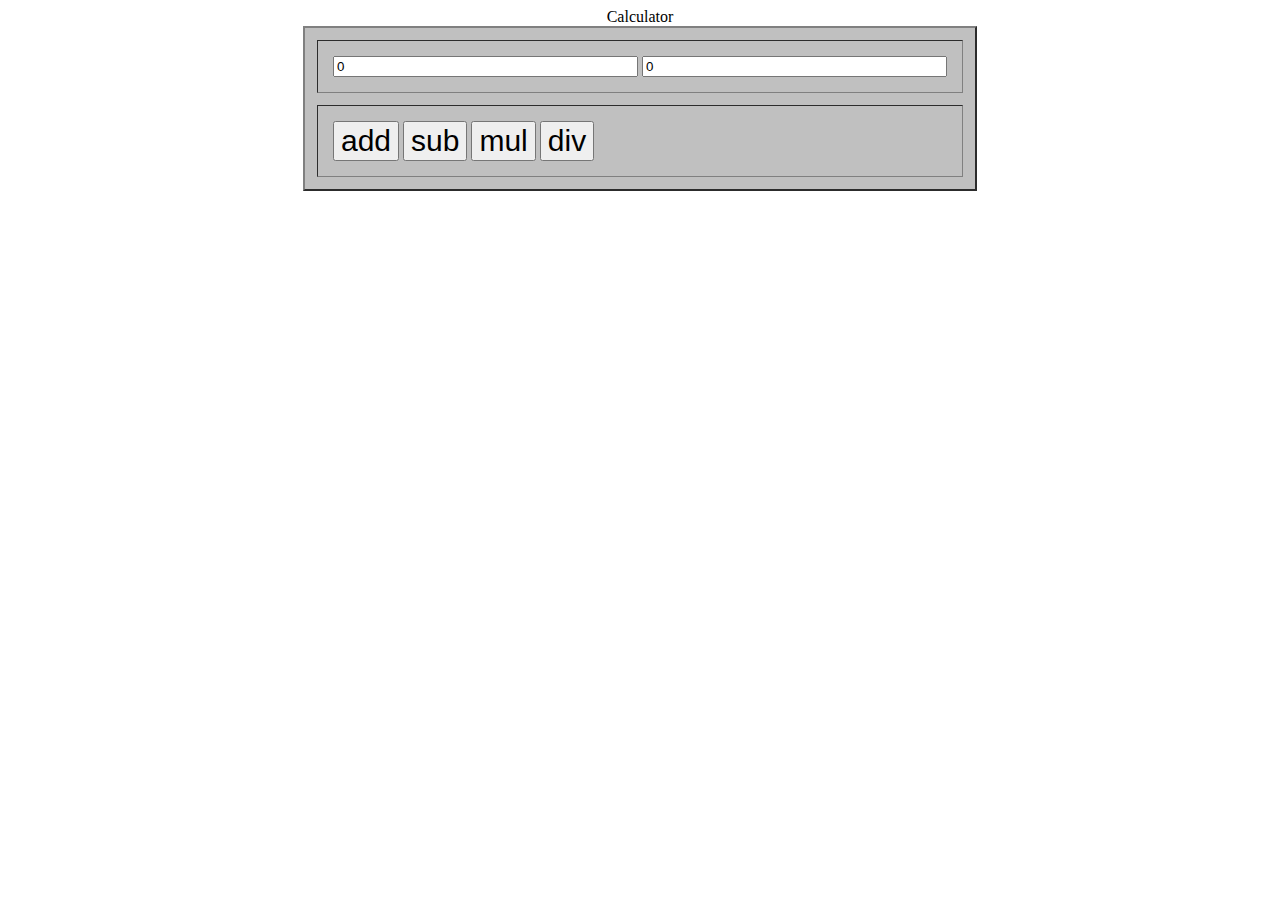
<file: Lab11/HW12/WebApplication/WebRoot/Home/index.html>
<! DOCTYPE html>
<html>
<head>
    <meta charset="utf-8">
    <title>
        Calculator
    </title>
</head>
<body>
<div align="center" class="title">
    Calculator
</div>
<form action="/process" method="get">
    <form class="calculator" name="Calculator">
        <table align="center" bgcolor="#c0c0c0" border="2" cellpadding="15" cellspacing="12">
            <tr>
                <td>
                    <input Size="35" class="display" name="n1" type="text" value="0">
                    <input Size="35" class="display" name="n2" type="text" value="0">
                </td>
            </tr>
            <tr>
                <td>
                    <input name="opre" style="font-size:30px" type="submit" value="add">
                    <input name="opre" style="font-size:30px" type="submit" value="sub">
                    <input name="opre" style="font-size:30px" type="submit" value="mul">
                    <input name="opre" style="font-size:30px" type="submit" value="div">
                </td>
            </tr>
        </table>
    </form>
</form>
</body>
</html>
</file>
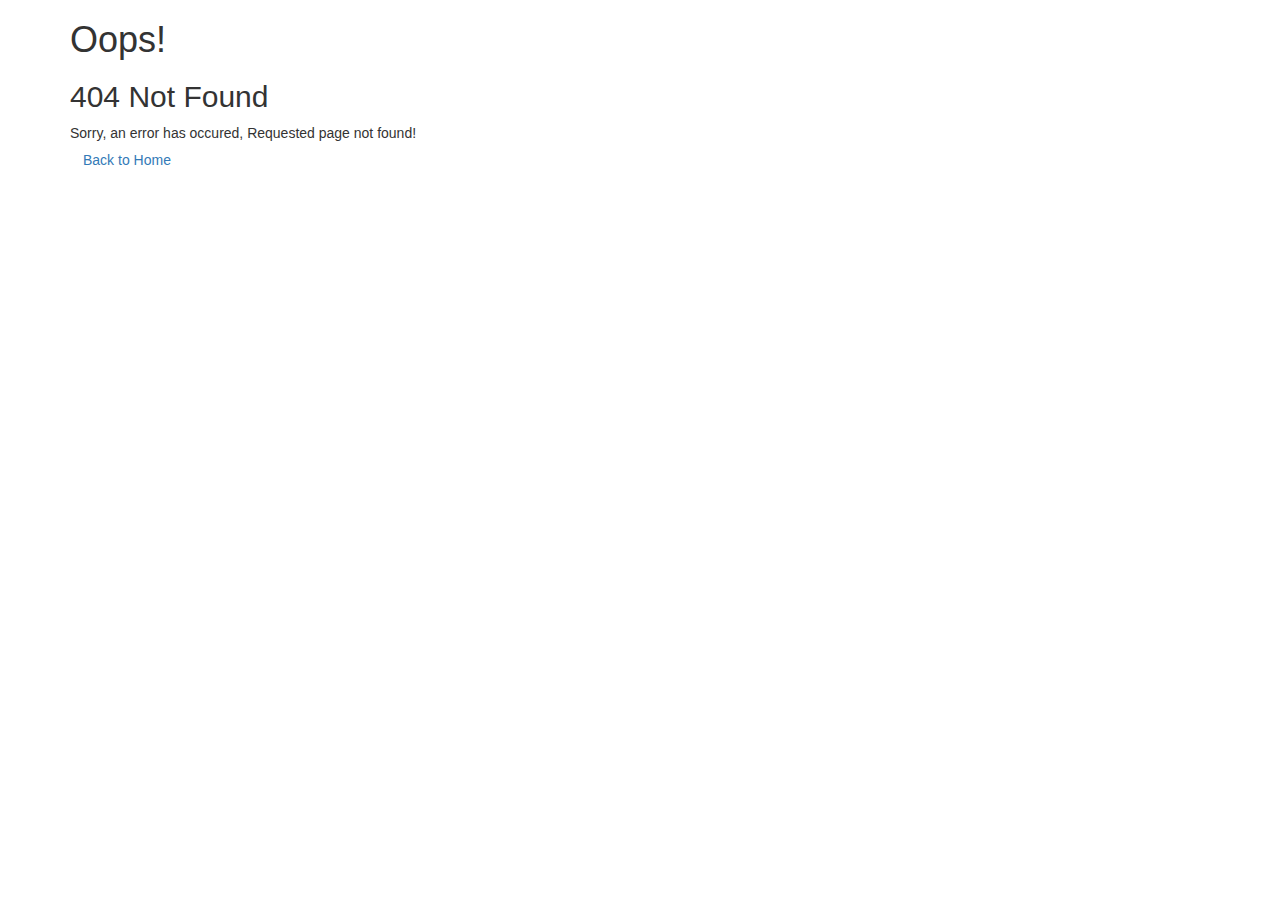
<file: Lab5/WebApplication/WebRoot/Error/NotFoundPage.html>
<!DOCTYPE html>
<html>
<link href="//netdna.bootstrapcdn.com/bootstrap/3.0.0/css/bootstrap.min.css" id="bootstrap-css" rel="stylesheet">
<script src="//netdna.bootstrapcdn.com/bootstrap/3.0.0/js/bootstrap.min.js"></script>
<script src="//code.jquery.com/jquery-1.11.1.min.js"></script>
<!------ Include the above in your HEAD tag ---------->

<div class="container">
    <div class="row">
        <div class="col-md-12">
            <div class="error-template">
                <h1>
                    Oops!</h1>
                <h2>
                    404 Not Found</h2>
                <div class="error-details">
                    Sorry, an error has occured, Requested page not found!
                </div>
                <a class="btn btn-link" href="\">Back to Home</a>
            </div>
        </div>
    </div>
</div>
</html>
</file>
